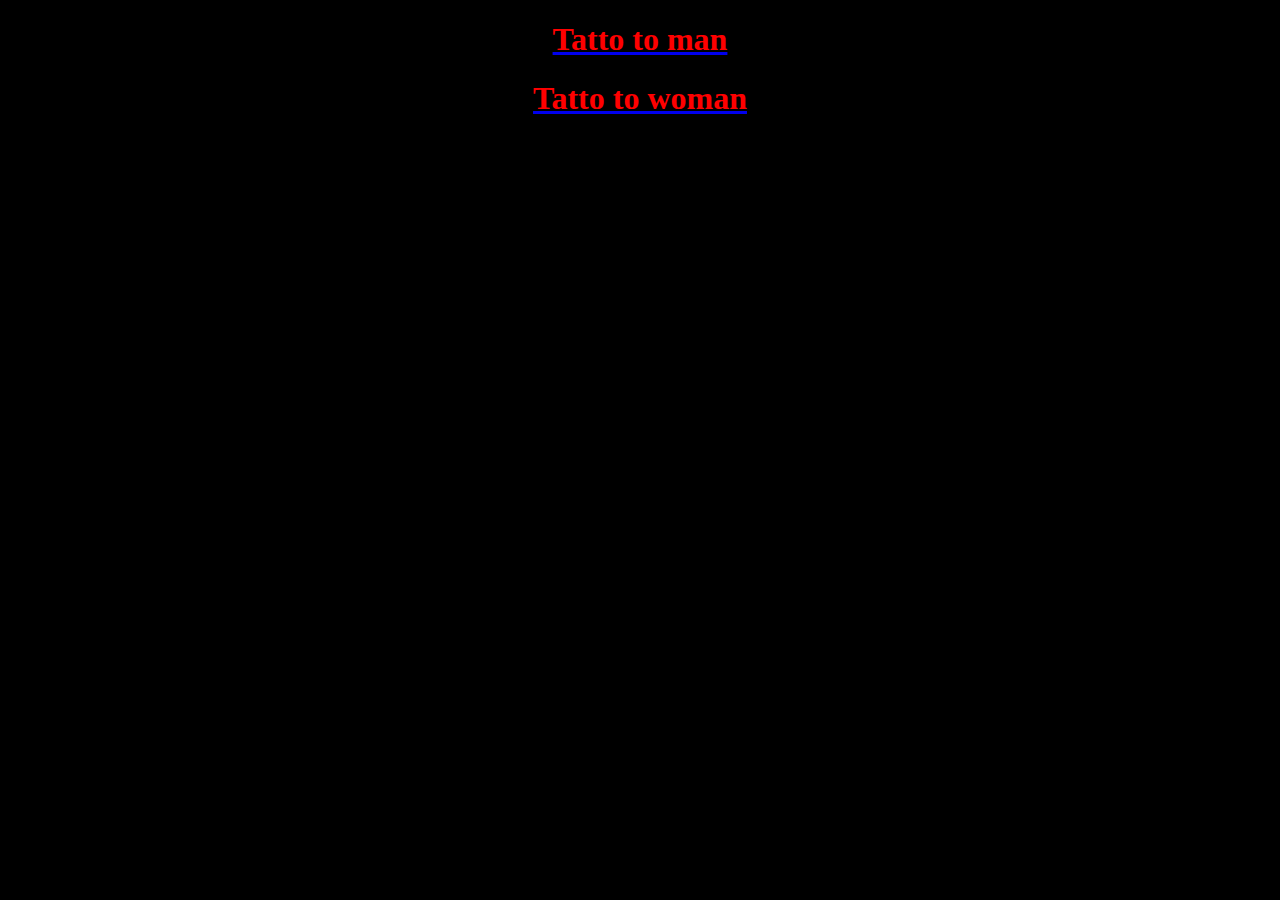
<file: index.html>
<!doctype html>
<html>
     <head>
              <title>Tato-style</title>
              <meta name="viewport" content="width=device-width, initial-scale=1.0">
         
     </head>
     <body bgcolor="#000000">

<center>


<h1><a href="2.html"><font color="red"> Tatto to man</font></a></h1>
<h1><a href="1.html"><font color="red">Tatto to woman</font></a></h1>
</center>





      </div>





     </body>
</html>
</file>
